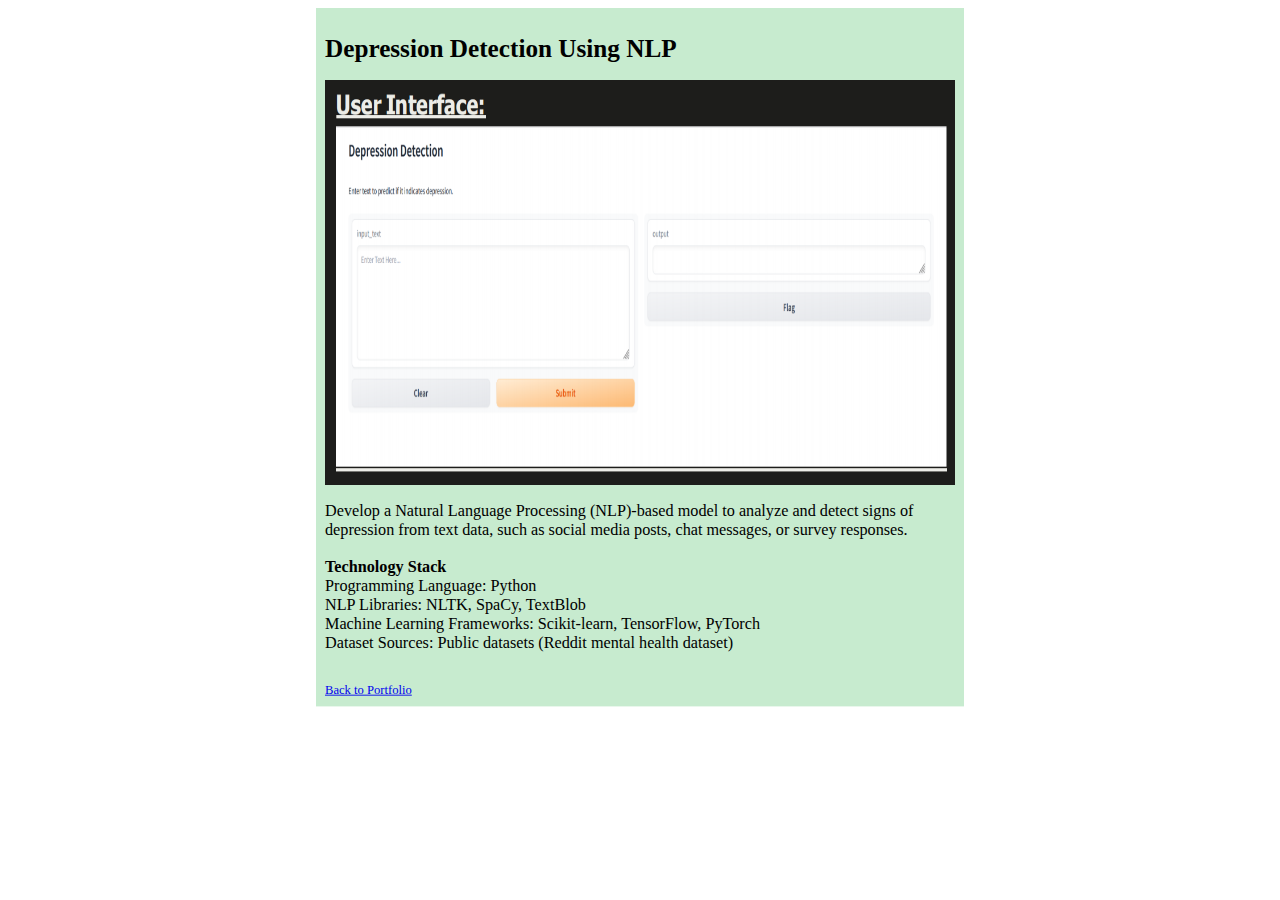
<file: project1.html>
<!DOCTYPE html>
<html lang="en">
<head>
    <meta charset="UTF-8">
    <meta name="viewport" content="width=device-width, initial-scale=1.0">
    <title>Depression Detection Using NLP</title>
    <link rel="stylesheet" href="styles.css">
</head>
<body> 
    <div class="container" >
        <h1>Depression Detection Using NLP</h1>
        <img src="project1.png" alt="Depression Detection Using NLP" height="100vh" class="project-image">
        <p>Develop a Natural Language Processing (NLP)-based model to analyze and detect signs of depression from text data, such as social media posts, chat messages, or survey responses.<br><br>
            <b>Technology Stack</b><br>

            Programming Language: Python<br>
            NLP Libraries: NLTK, SpaCy, TextBlob<br>
            Machine Learning Frameworks: Scikit-learn, TensorFlow, PyTorch<br>
            Dataset Sources:
                Public datasets (Reddit mental health dataset)</p><br>
        <a href="index.html">Back to Portfolio</a>
    </div>
</body>
</html>
</file>
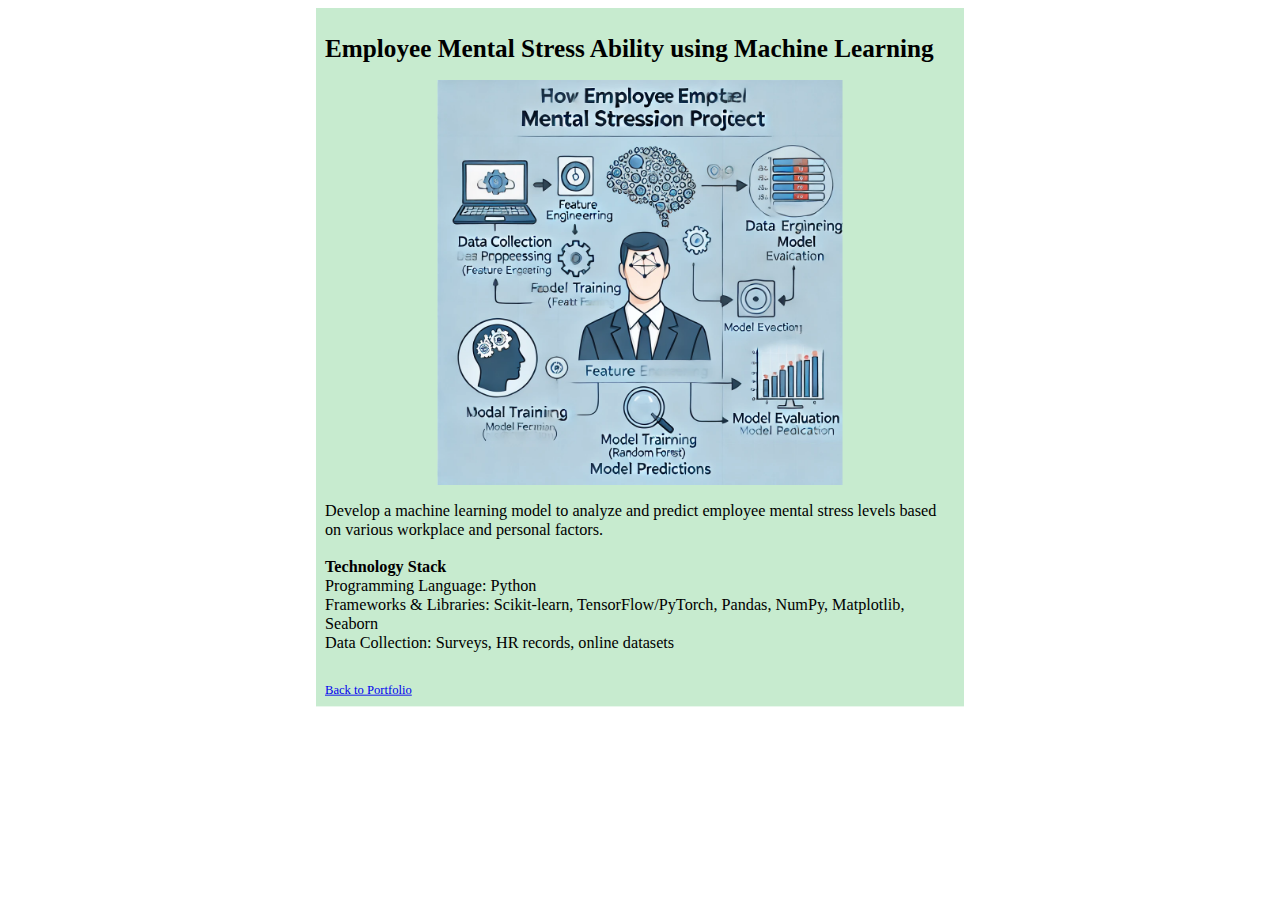
<file: project2.html>
<!DOCTYPE html>
<html lang="en">
<head>
    <meta charset="UTF-8">
    <meta name="viewport" content="width=device-width, initial-scale=1.0">
    <title>Employee Mental Stress Ability using Machine Learning</title>
    <link rel="stylesheet" href="styles.css">
</head>

<body> 
    <div class="container" >
        <h1>Employee Mental Stress Ability using Machine Learning</h1>
        <img src="project2.webp" alt="Employee Mental Stress Ability using Machine Learning" class="project-image">
        <p>Develop a machine learning model to analyze and predict employee mental stress levels based on various workplace and personal factors.<br><br>
            <b>Technology Stack</b><br>

            Programming Language: Python<br>
            Frameworks & Libraries: Scikit-learn, TensorFlow/PyTorch, Pandas, NumPy, Matplotlib, Seaborn<br>
            Data Collection: Surveys, HR records, online datasets</p><br>
        <a href="index.html">Back to Portfolio</a>
    </div>
</body>
</html>
</file>
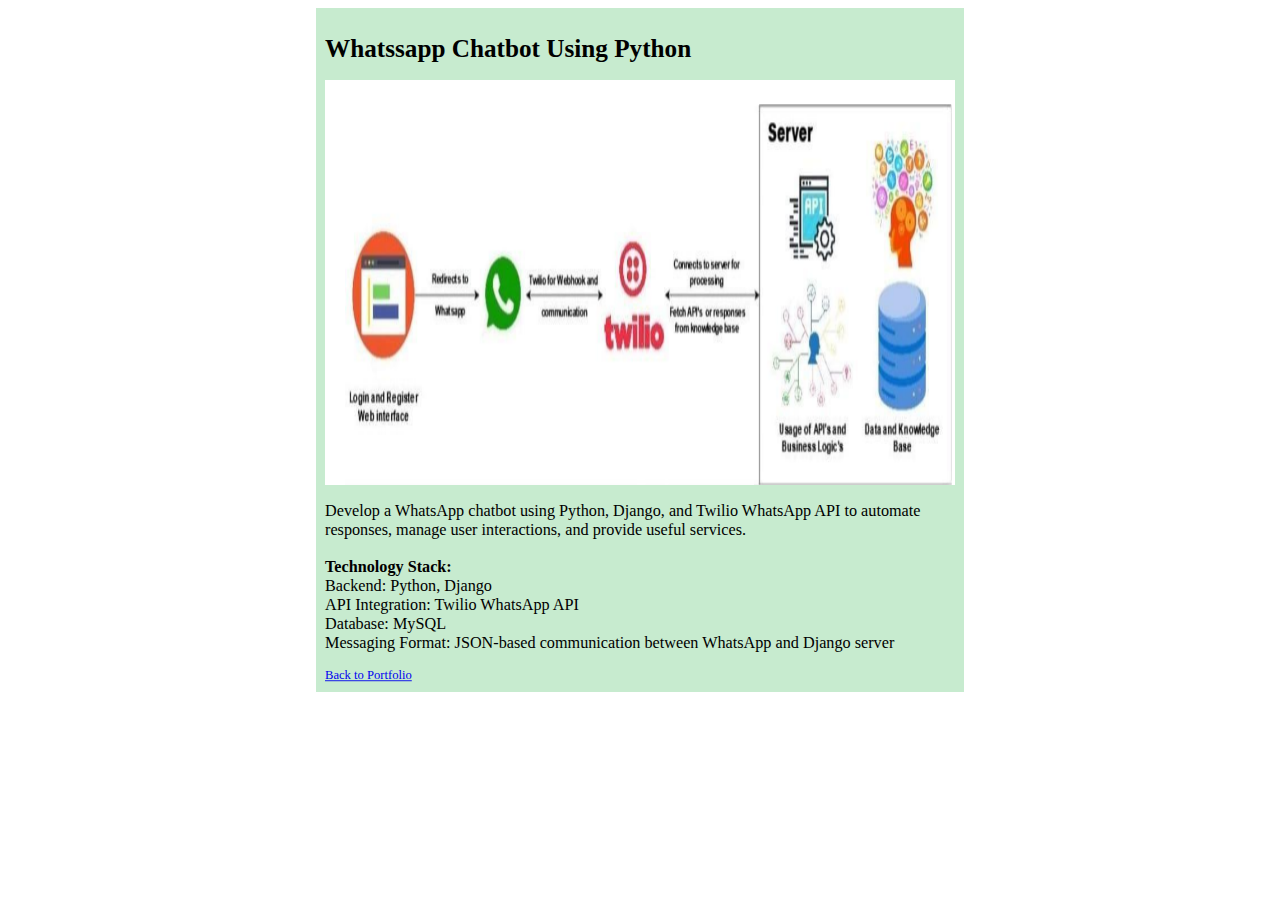
<file: project3.html>
<!DOCTYPE html>
<html lang="en">
<head>
    <meta charset="UTF-8">
    <meta name="viewport" content="width=device-width, initial-scale=1.0">
    <title>Whatssapp Chatbot Using Python</title>
    <link rel="stylesheet" href="styles.css">
</head>
<body> 
    <div class="container" >
        <h1>Whatssapp Chatbot Using Python</h1>
        <img src="project3.png" alt="Whatssapp Chatbot Using Python" height="100vh" class="project-image">
        <p>Develop a WhatsApp chatbot using Python, Django, and Twilio WhatsApp API to automate responses, manage user interactions, and provide useful services.<br><br>
        <b>Technology Stack:</b><br>
            Backend: Python, Django<br>
            API Integration: Twilio WhatsApp API<br>
            Database: MySQL<br>
            Messaging Format: JSON-based communication between WhatsApp and Django server</p>
        <a href="index.html">Back to Portfolio</a>
    </div>
</body>
</html>
</file>
<file: styles.css>
.container {
    max-width: 600px;
    margin: auto;
    padding: 20px; 
    background-color: rgb(199, 235, 207);
    
}
.project-image {
    display: block;
    margin: 0 auto;
    max-width: 100%;
    height: 50vh;
    
}
h1 {
    font-size: 28px; /* Increase main heading size */
}

p {
    font-size: 18px; /* Increase paragraph size */
}

.project a {
    font-size: 20px; /* Increase project text size */
    font-weight: semibold;
}
.social-links a {
    font-size: 18px;
    font-weight: bold;
    color: #7066f6;
    text-decoration: none;
    margin: 0 10px;
}

.social-links a:hover {
    text-decoration: underline;
    color: #0073b1; /* LinkedIn blue */
}
body {
    transform: scale(0.9); /* Adjust the scale factor as needed */
    transform-origin: top;
}
body {
    font-size: 14px; /* Reduce default text size */
}

.container {
    max-width: 700px; /* Reduce overall width */
    padding: 10px;
}

.profile-pic {
    width: 150px; /* Reduce profile picture size */
    height: 150px;
}

.project img {
    width: 80%; /* Reduce project images */
}
.resume-link {
    font-size: 20px; /* Increase text size */
    font-weight: bold; /* Make it bold */
    padding: 10px 20px; /* Add spacing */
    display: inline-block; /* Helps with spacing */
    color: #66206c; /* Change to any color */
    /* text-decoration: none */
}
</file>
